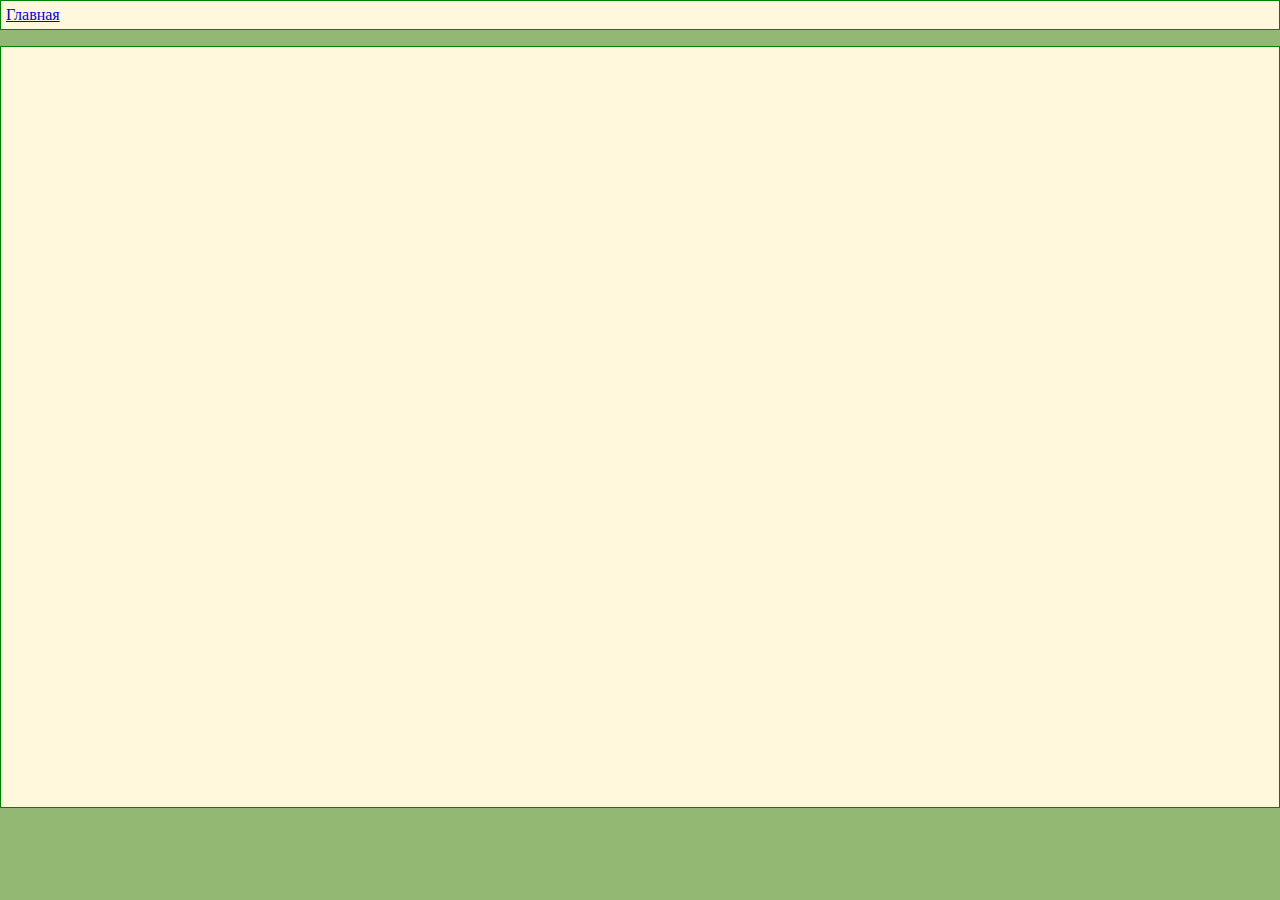
<file: map2.html>
<!DOCTYPE html>
<html>
<!--<html lang="en">-->
<head>
    <meta charset="UTF-8">
<title> Карта 2 </title>
<link rel="stylesheet" type="text/css" href="style.css">
<script src="https://openlayers.org/api/OpenLayers.js"></script>
<script>
var map;
//
  OpenLayers.IMAGE_RELOAD_ATTEMPTS = 5;
  OpenLayers.Util.onImageLoadErrorColor = "transparent";
//

  function initialize() {
     map = new OpenLayers.Map("map_canvas");
     var mapbase = new OpenLayers.Layer.WMS('OpenLayers WMS',
       'https://vmap0.tiles.osgeo.org/wms/vmap0',
       { layers: 'basic,coastline_01,depthcontour,priroad,secroad,clabel'});

       //доб слои wms
         var nexrad = new OpenLayers.Layer.WMS("Nexrad",
       "https://mesonet.agron.iastate.edu/cgi-bin/wms/nexrad/n0r-t.cgi?",
       {   layers:"nexrad-n0r-wmst",Time: '2011-12-25T09:45:00Z',
           transparent:true
        }, {isBaseLayer: false, opacity:.5});
       //

      map.addLayers([nexrad, mapbase]);
     // map.addLayer(mapbase);
     map.setCenter(new OpenLayers.LonLat(40.02,51.08), 8);
 }
</script>
</head>
<body onload="initialize()">
      <div id="idS">
      <a href="index.html">Главная</a>
      </div>
           <p></p>
<div id="idS">
  <div id="map_canvas"></div>
</div>
</body>
</html>
</file>
<file: style.css>
h1 {color:green;}
h3 {color:green;}
body { background-color: #93B874;} 
#idS {background:Cornsilk; border:1px solid green; padding:5px;}
#idS2 {background:Cornsilk; border:1px solid green; padding:2px; width: 100%; height: 750px;}
html { height: 100% }
body { height: 100%; margin: 0px; padding: 0px; }
#map_canvas { height: 750px; }
#googleMap{width:100%;height:600px;}
#map {background:Cornsilk; border:1px solid green; padding:2px; width: 100%; height: 750px; }
</file>
